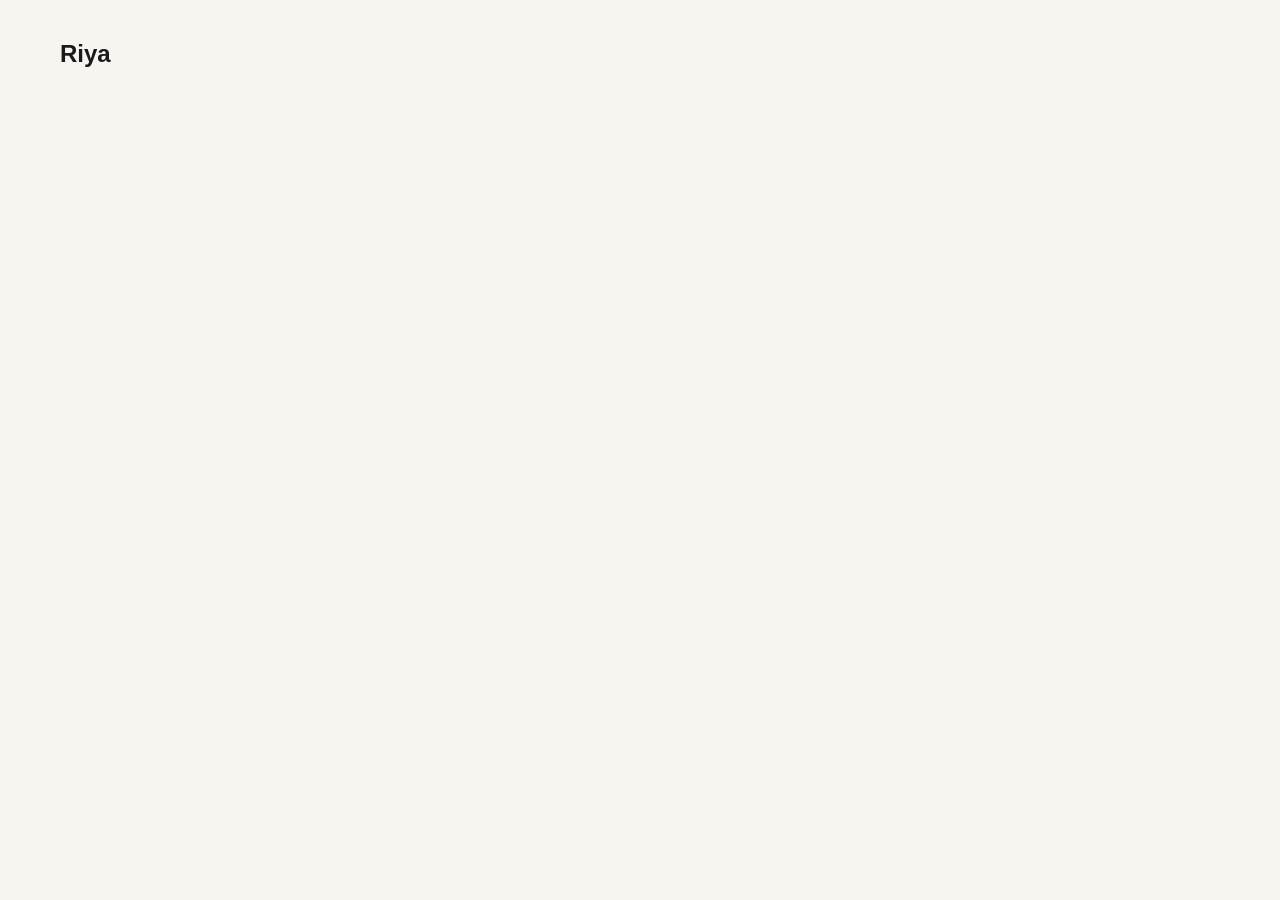
<file: about.html>
<!DOCTYPE html>
<html>
<head>
<title>Resume</title>
<link rel="stylesheet" href="style.css">
</head>

<body>

<nav><h2>Riya</h2></nav>

<section class="glass fade">

<h1>Riya</h1>
<p>BTech CSE - MIT-WPU</p>

<h2>About Me</h2>
<p>
Passionate about AI, coding, and solving real-world problems.
</p>

<h2>Education</h2>
<ul>
<li>BTech CSE - SGPA: 8.16</li>
<li>12th - 66%</li>
<li>10th - 90.2%</li>
<li>MHT-CET - 87.9%</li>
</ul>

<h2>Skills</h2>

<div class="skill">
  <p>HTML/CSS</p>
  <div class="bar"><div class="fill" style="width:80%"></div></div>
</div>

<div class="skill">
  <p>JavaScript</p>
  <div class="bar"><div class="fill" style="width:60%"></div></div>
</div>

<div class="skill">
  <p>AI Basics</p>
  <div class="bar"><div class="fill" style="width:50%"></div></div>
</div>

</section>

<script src="script.js"></script>
</body>
</html>
</file>
<file: style.css>
body {
  margin: 0;
  font-family: 'Poppins', sans-serif;
  background: #f8f5f0;
  color: #1a1a1a;
  scroll-behavior: smooth;
}

/* NAV */
nav {
  display: flex;
  justify-content: space-between;
  padding: 20px 60px;
}

/* HERO */
.hero {
  display: flex;
  justify-content: space-around;
  align-items: center;
  height: 90vh;
}

.hero img {
  width: 200px;
  border-radius: 50%;
}

/* BUTTON */
.btn {
  padding: 12px 25px;
  background: black;
  color: white;
  border-radius: 8px;
  text-decoration: none;
}

/* TRIANGLES */
.triangle {
  position: absolute;
}

.t1 {
  border-left: 200px solid transparent;
  border-right: 200px solid transparent;
  border-bottom: 200px solid #e8dfca;
  top: 0;
}

.t2 {
  border-left: 150px solid transparent;
  border-right: 150px solid transparent;
  border-top: 150px solid #d6c7ae;
  bottom: 0;
  right: 0;
}

/* GLASS */
.glass {
  width: 60%;
  margin: 60px auto;
}

/* SKILLS */
.skill {
  margin-bottom: 20px;
}

.bar {
  width: 100%;
  height: 10px;
  background: #ddd;
  border-radius: 10px;
}

.fill {
  height: 10px;
  background: black;
  border-radius: 10px;
}

/* PROJECT */
.project {
  display: flex;
  gap: 20px;
}

/* CERT GRID */
.cert-grid {
  display: grid;
  grid-template-columns: repeat(2,1fr);
  gap: 20px;
}

.cert-grid img {
  width: 100%;
  border-radius: 10px;
  cursor: pointer;
}

/* POPUP */
#popup {
  position: fixed;
  top:0;
  left:0;
  width:100%;
  height:100%;
  background: rgba(0,0,0,0.8);
  display:none;
  justify-content:center;
  align-items:center;
}

#popup img {
  width:60%;
}

/* ANIMATION */
.fade {
  opacity: 0;
  transform: translateY(40px);
  transition: 1s;
}

.fade.show {
  opacity: 1;
  transform: translateY(0);
}
</file>
